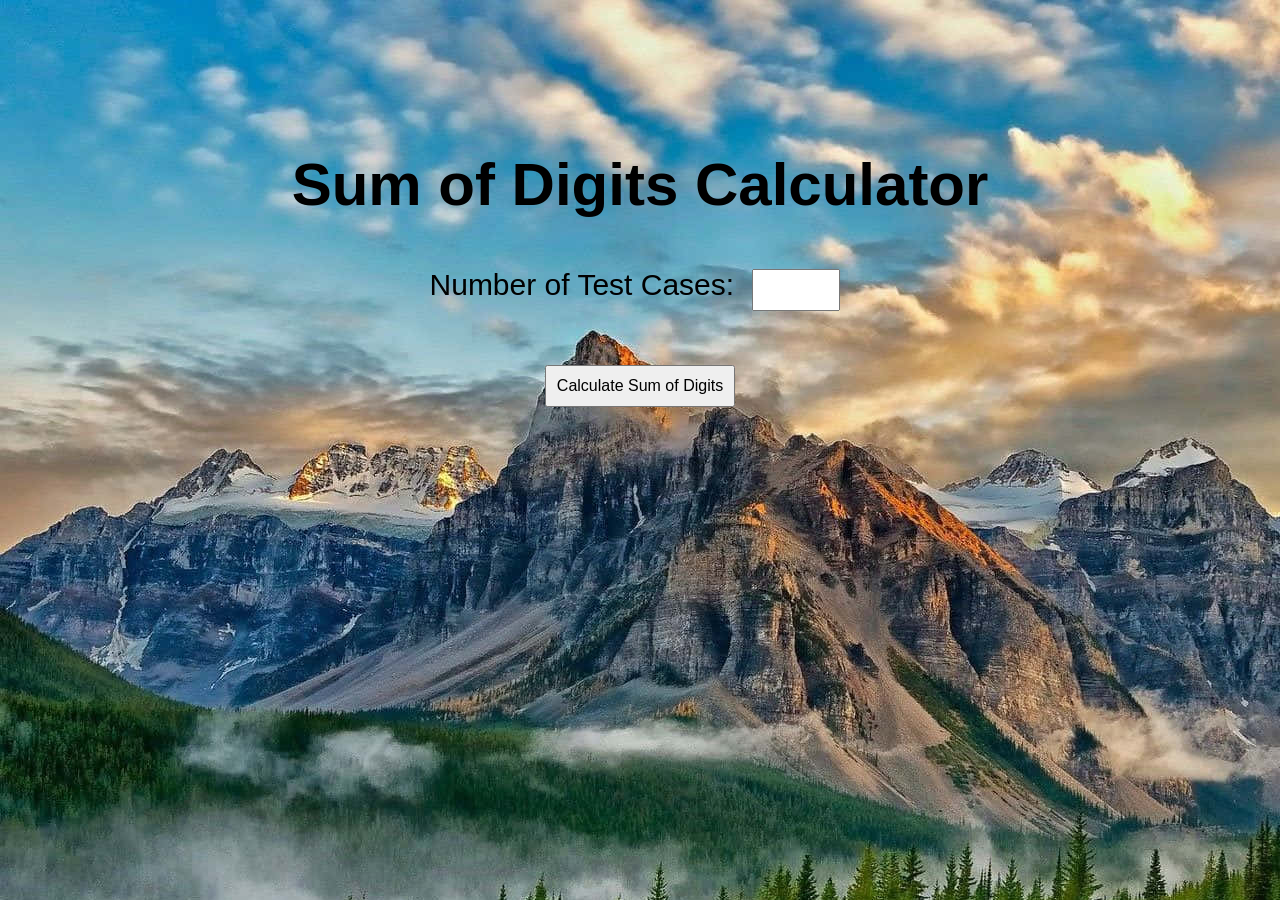
<file: index.html>
<!DOCTYPE html>
<html lang="en">
<head>
    <meta charset="UTF-8">
    <meta name="viewport" content="width=device-width, initial-scale=1.0">
    <title>Sum of Digits Calculator</title>
   <link rel="stylesheet" href="style.css">
</head>
<body>
    <div class="container">
    <h1>Sum of Digits Calculator</h1>
    <form id="digitForm">
        <label for="testCaseCount">Number of Test Cases:</label>
        <input type="number" id="testCaseCount" min="1" max="1000" required>
        <br><br>
        <div id="testCasesContainer"></div>
        <button type="button" onclick="calculateSum()">Calculate Sum of Digits</button>
    </form>
    <div id="results"></div>
</div>                                                                   
    <script src="index.js"></script>
</body>
</html>
</file>
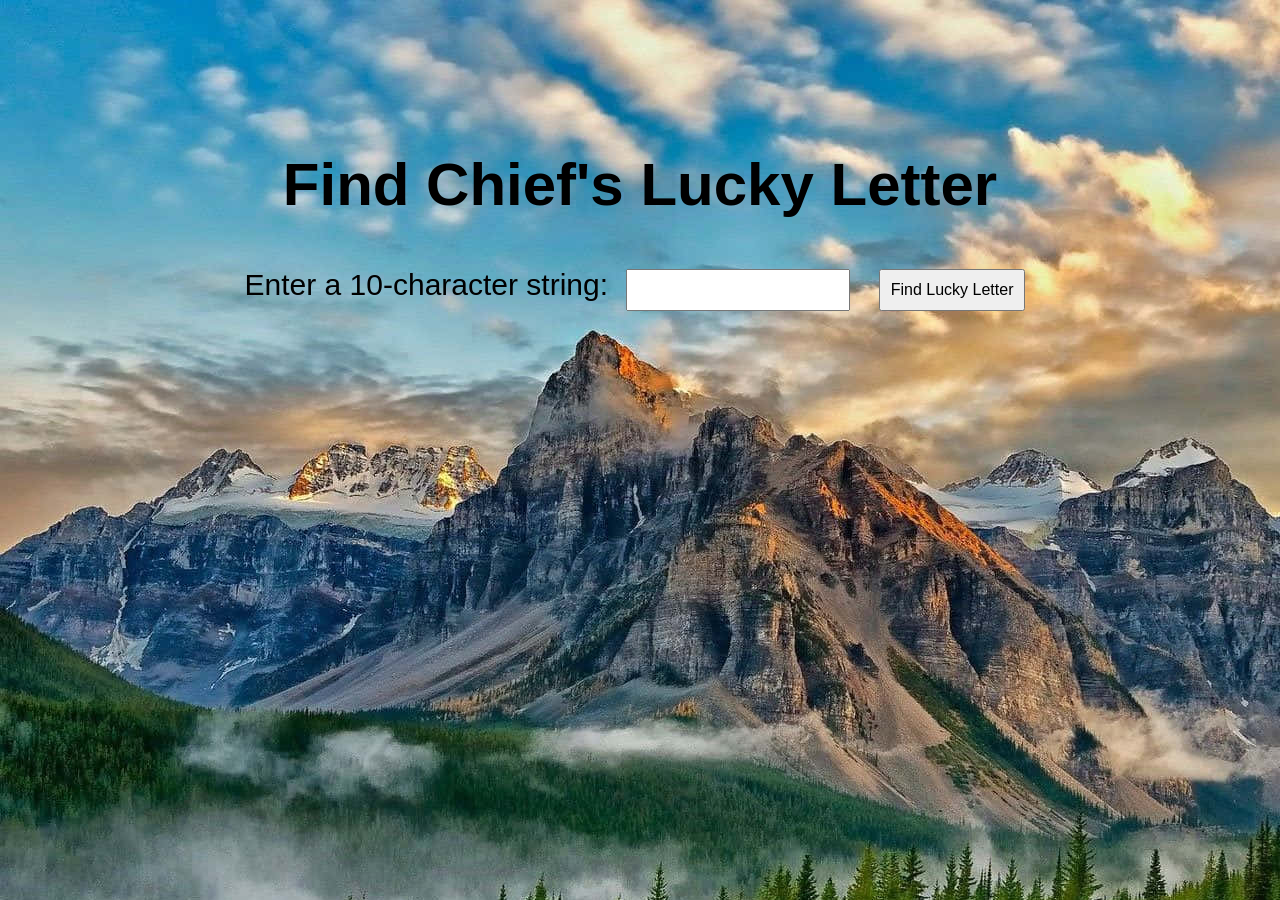
<file: chiefs-lucky-letter.html>
<!DOCTYPE html>
<html lang="en">
<head>
    <meta charset="UTF-8">
    <meta name="viewport" content="width=device-width, initial-scale=1.0">
    <title> Chief's Lucky Seven</title>
    <link rel="stylesheet" href="style.css">
</head>
<body>
    <div class="container">
    <h1>Find Chief's Lucky Letter</h1>
    <label for="inputString">Enter a 10-character string:</label>
    <input type="text" id="inputString" maxlength="10" />
    <button onclick="findLuckyLetter()">Find Lucky Letter</button>
    <p id="result"></p>
</div>
    <script src="index.js"></script>
</body>
</html>
</file>
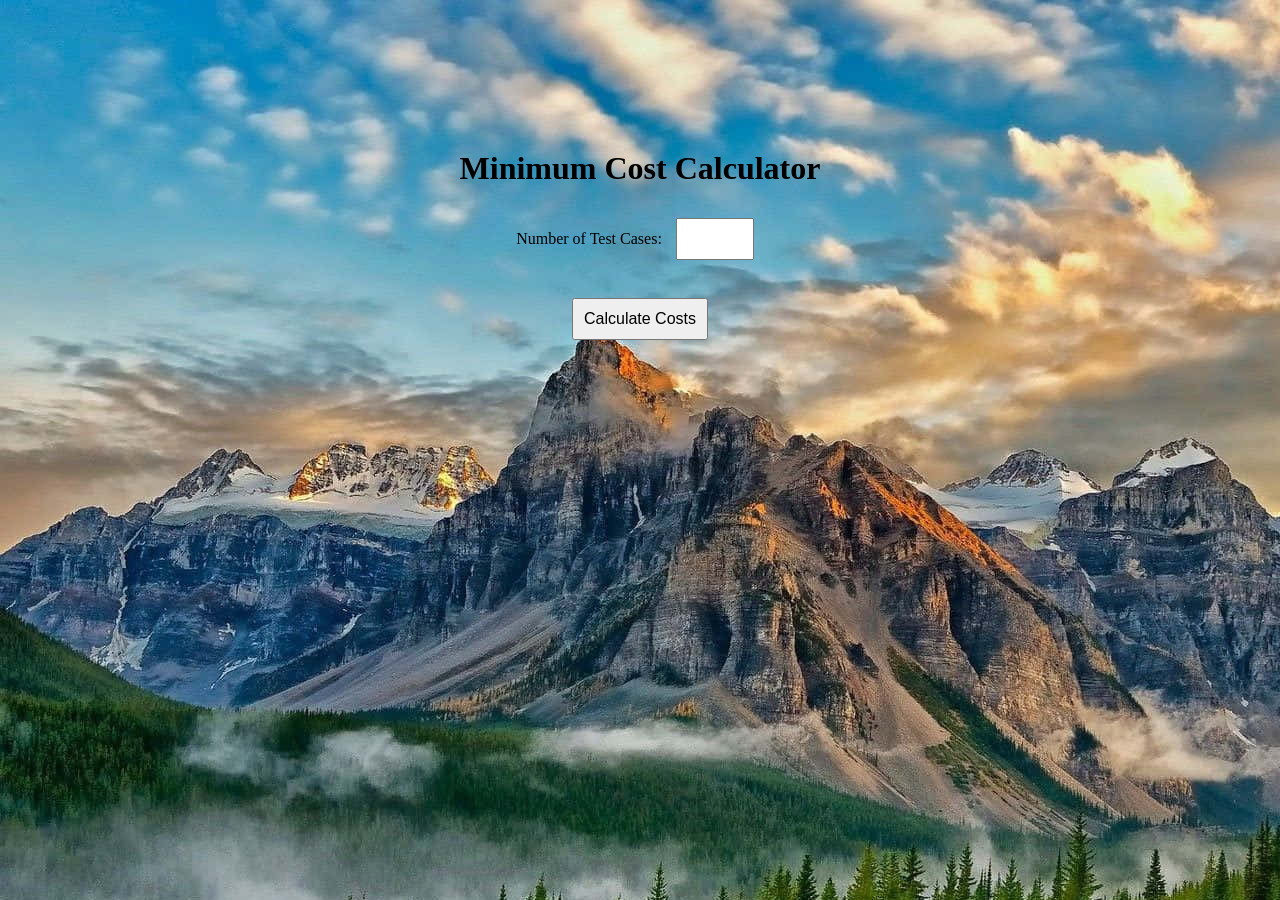
<file: jewelry-discount.html>
<!DOCTYPE html>
<html>
<head>
    <meta charset="UTF-8">
    <meta name="viewport" content="width=device-width, initial-scale=1.0">
    <title>Minimum Cost Calculator</title>
    <link rel="stylesheet" href="style.css">
</head>
<body>
    <div class="container-2">
        <h1>Minimum Cost Calculator</h1>
        <form id="jewelForm">
            <label for="numTests">Number of Test Cases:</label>
            <input type="number" id="numTests" name="numTests" min="1" max="100" required>
            <br><br>
            <div id="testCasesContainer"></div>
            <button type="button" onclick="calculateCosts()">Calculate Costs</button>
        </form>
        <div class="output" id="result"></div>
    </div>

<script src="index.js"></script>
</body>
</html>
</file>
<file: style.css>
body{
    box-sizing: border-box;
    margin: 0;
    padding: 0;
    background: url("beautiful-background-td7gsxerv3ecl20h.jpg");
}

.input-wrapper{
margin-top: 50px;
text-align: center;

}
.input{
margin-bottom: 10px;
border-style: 10px solid grey;
font-size: 40px;
}

.output{
    text-align: center;
    margin-top: 50px;
    font-size: 70px;
    color: #1a1c0d;
    font-family: Arial, Helvetica, sans-serif;
    text-transform: uppercase;
    font-weight: 700;
}
.header{
    text-align: center;
    font-family:Arial, Helvetica, sans-serif;
    text-transform: uppercase;
    color: #0b0d04;
}
.container{
    text-align: center;
    font-family: Arial, Helvetica, sans-serif;
    font-size: 30px;
    
    margin-top: 150px;
}
 .container-2 {
    max-width: 600px;
    margin: auto;
    margin-top: 150px;
    text-align: center;
}
#results {
    margin-top: 20px;
}
.result-item {
    margin-bottom: 10px;
}


input, button {
    font-size: 16px;
    padding: 10px;
    margin: 10px;
}
p {
    font-weight: bold;
}
</file>
